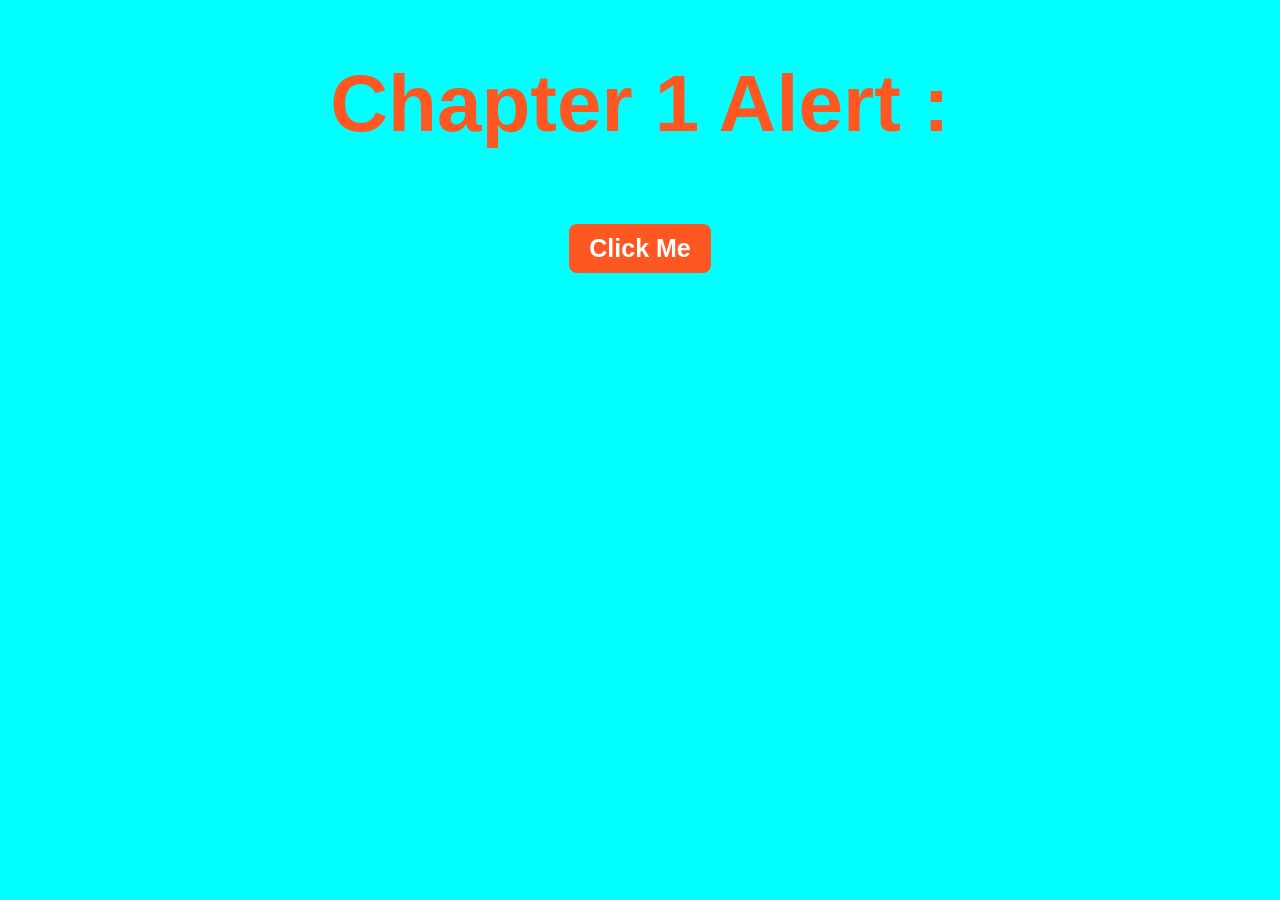
<file: Chapter 01/index.html>
<!DOCTYPE html>
<html lang="en">
<head>
    <meta charset="UTF-8">
    <meta name="viewport" content="width=device-width, initial-scale=1.0">
   <link rel="stylesheet" href="style.css">
   <!-- <script src="app.js"></script> -->
    <title>Chapter 1 Alert</title>
</head>
<body>
    <!-- <script src="app.js"></script> -->
    <h1>Chapter 1 Alert :</h1>
    <button onclick="showAlert()">Click Me</button>
    

    <script src="app.js"></script>
</body>
</html>
</file>
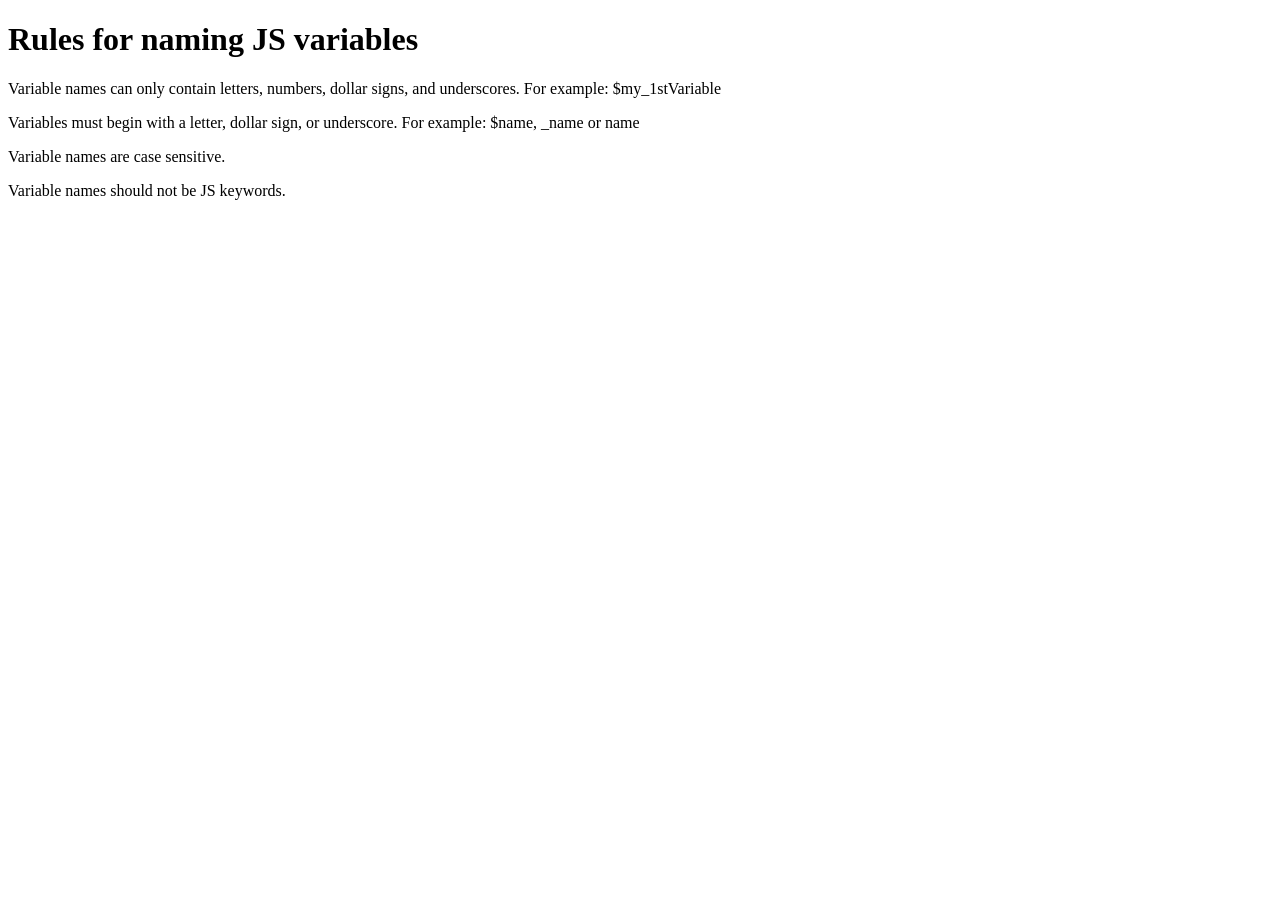
<file: Chapter 04/index.html>
<!DOCTYPE html>
<html lang="en">
<head>
    <meta charset="UTF-8">
    <meta name="viewport" content="width=device-width, initial-scale=1.0">
    <title>Chp 4 Legal Ilegal</title>
</head>
<body>
    

    <script src="app.js"></script>
</body>
</html>
</file>
<file: Chapter 01/style.css>
* {
    box-sizing: border-box;
}

body {
    /* min-height: 100vh;
    margin: 0; */
    display: flex;
    flex-direction: column;
    align-items: center;
    text-align: center;
    justify-content: center;
    gap: 24px;
    background-color: aqua;
    color: #222;
    font-family: 'Franklin Gothic Medium', 'Arial Narrow', Arial, sans-serif;
}

h1 {
    margin: 50px;
    color: #ff5722;
    font-size: 80px;
    text-align: center;
}

button {
    padding:10px 20px;
    border: none;
    border-radius: 8px;
    background: #ff5722;
    color: white;
    font-size: 25px;
    font-weight: bold;
    cursor: pointer;
}

button:hover {
    background: #e64a19;
}
</file>
